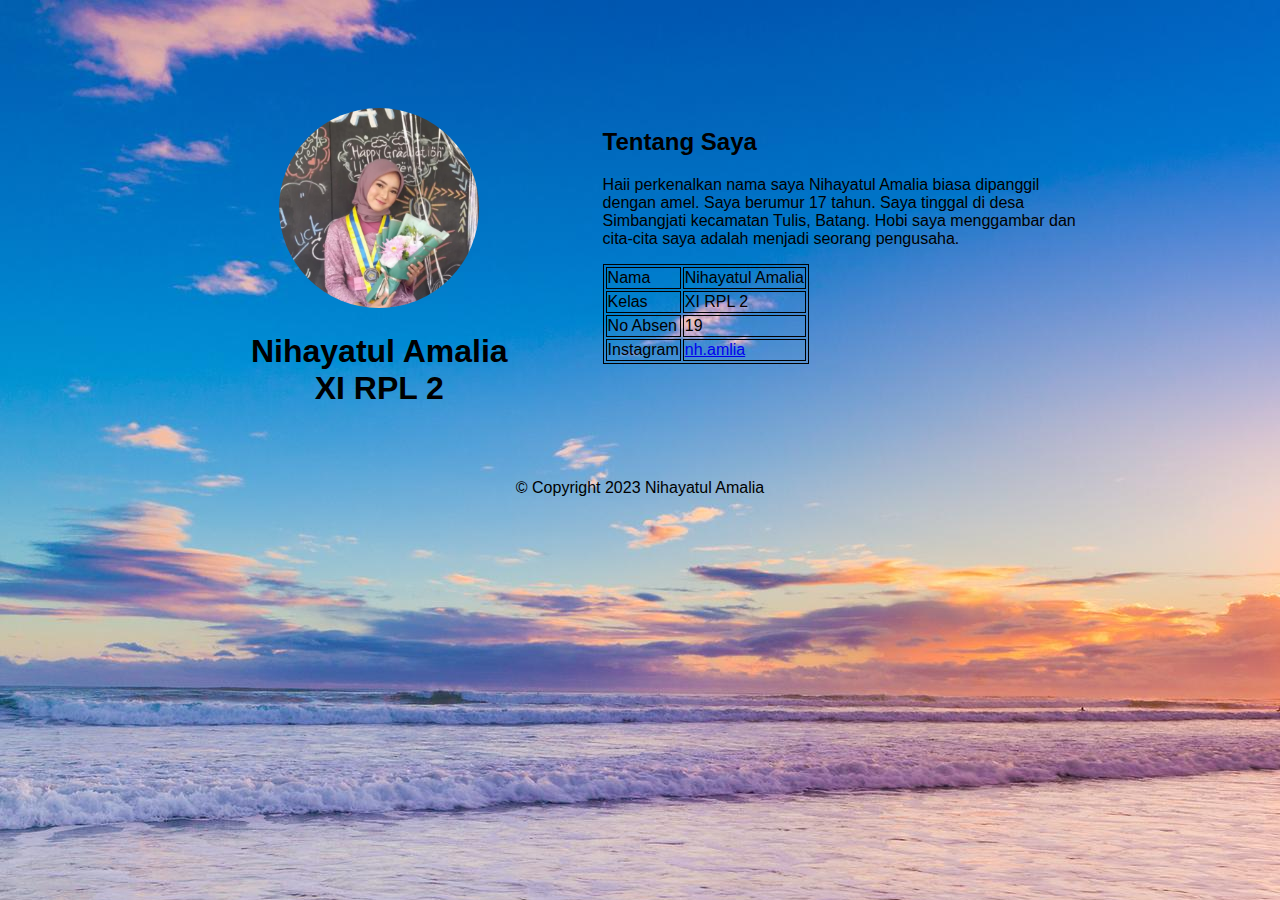
<file: amel/index.html>
<!DOCTYPE html>
<html lang="en">
<head>
    <meta charset="UTF-8">
    <meta name="viewport" content="width=device-width, initial-scale=1.0">
    <title>Nihayatul Amalia</title>
    <link rel="stylesheet" href="style.css">
</head>
<body>
    <div class="container">
        <header>
            <img src="avatar.JPG" class="avatar">
            <h1>Nihayatul Amalia <br> XI RPL 2</h1>
        </header>
        <main>
            <h2>Tentang Saya</h2>
            <p>
                Haii perkenalkan nama saya Nihayatul Amalia biasa dipanggil dengan amel.
                Saya berumur 17 tahun. Saya tinggal di desa Simbangjati kecamatan Tulis, Batang.
                Hobi saya menggambar dan cita-cita saya adalah menjadi seorang pengusaha.
            </p>
            <table>
                <tr>
                    <td>Nama</td>
                    <td>Nihayatul Amalia</td>
                </tr>
                <tr>
                    <td>Kelas</td>
                    <td>XI RPL 2</td>
                </tr>
                <tr>
                    <td>No Absen</td>
                    <td>19</td>
                </tr>
                <tr>
                    <td>Instagram</td>
                    <td><a href="https://instagram.com/nh.amlia?utm_source=qr&igshid=ZDc4ODBmNjlmNQ%3D%3D" target="_blank">nh.amlia</a></td>
                </tr>
            </table>
        </main>
        
    </div>
    <footer>
        &copy; Copyright 2023 Nihayatul Amalia
    </footer>
</body>
</html>
</file>
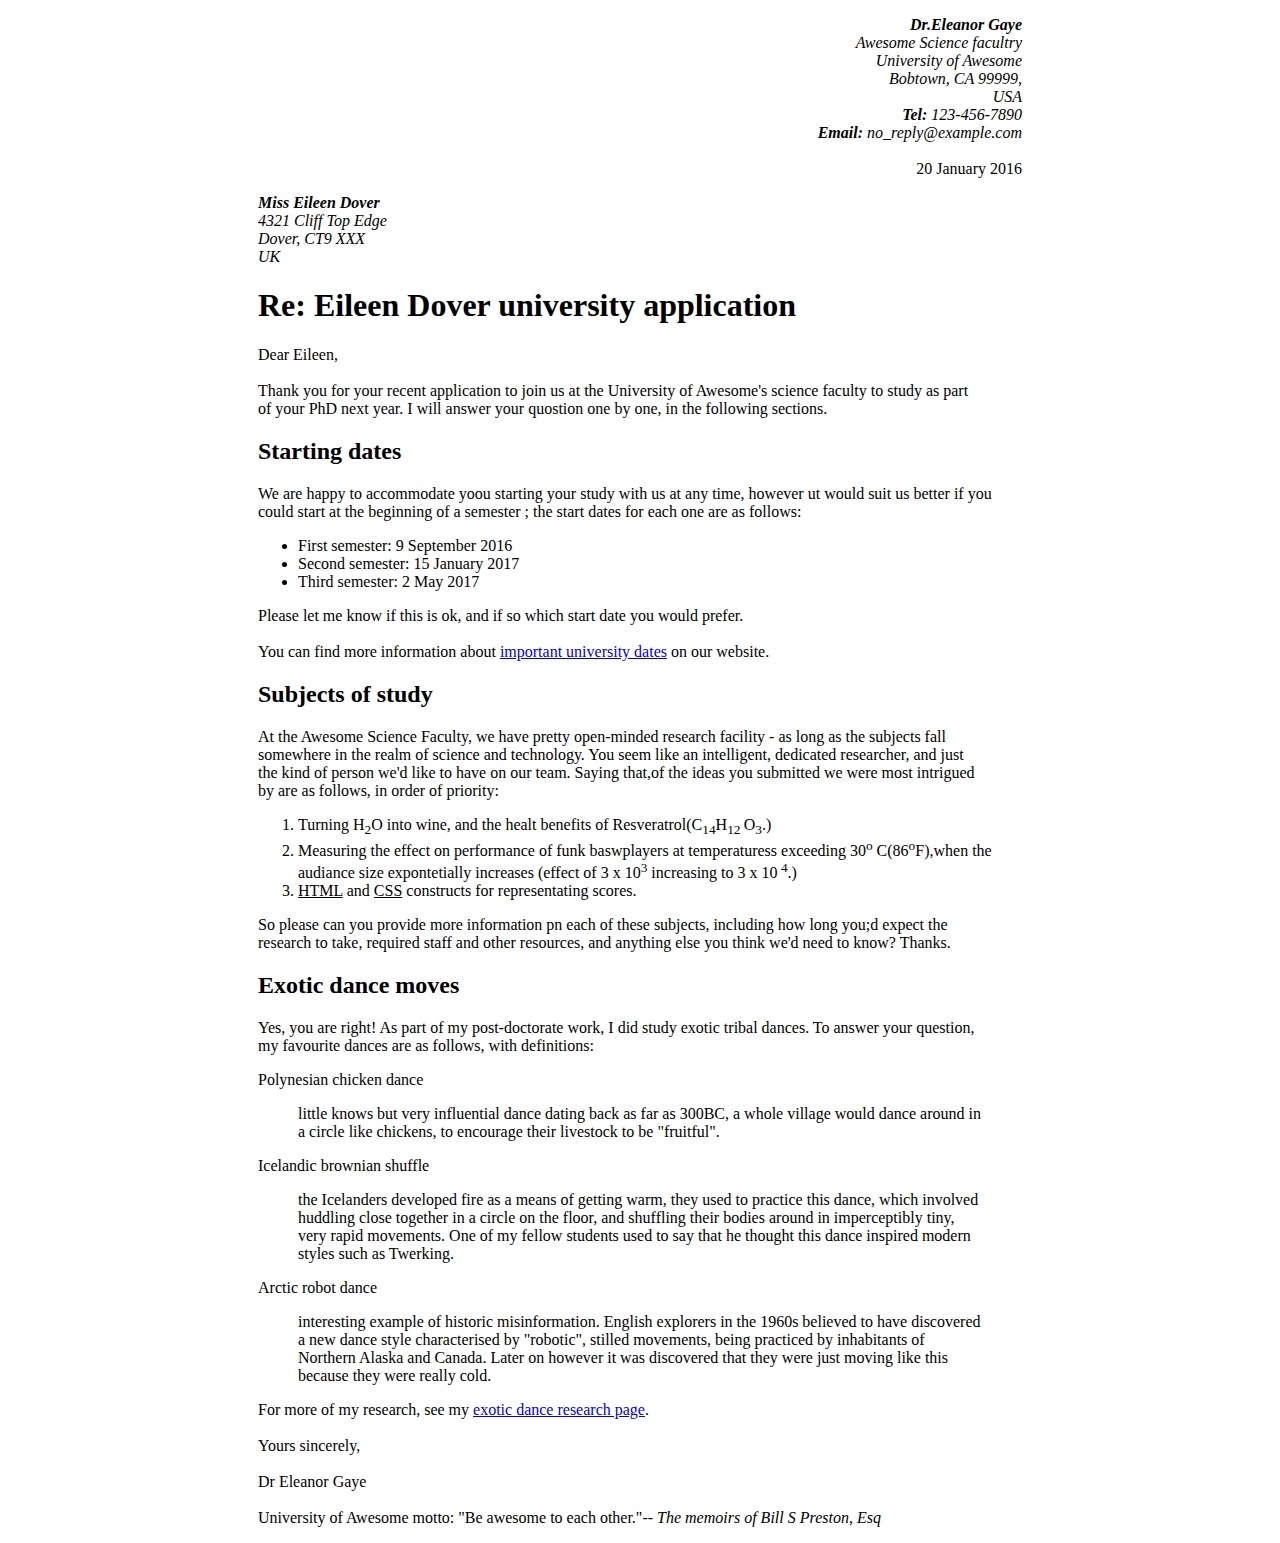
<file: Tugas dokumen/index.html>
<!DOCTYPE html>
<html lang="en">
<head>
    <meta charset="UTF-8">
    <meta http-equiv="X-UA-Compatible" content="IE=edge">
    <meta name="viewport" content="width=device-width, initial-scale=1.0">
    <title>Kelompok</title>
    <style>
        .tugas {
            margin-left: 250px;
            margin-right: 250px;
               }
    </style>
    <!-- 
        Inggil Himawan (16)
        Karunia Raharjo (17)
        Muhammad Farhat Rafsanjani (23)
    -->
</head>
<body>
    <div class="tugas">
    <p align="right">
        <i><b>Dr.Eleanor Gaye</b><br>Awesome Science facultry<br>University of Awesome<br>Bobtown, CA 
        99999,<br>USA<br> <b>Tel:</b> 123-456-7890<br><b>Email:</b> no_reply@example.com</i><br>
        <br>20 January 2016 </p>
    </p>
    <p>
        <i><b>Miss Eileen Dover</b><br>4321 Cliff Top Edge<br>Dover, CT9 XXX<br>UK</i>
    </p>
    <h1>Re: Eileen Dover university application</h1>
    <p>
        Dear Eileen,<br><br>Thank you for your recent application to join us at the University of Awesome's
        science faculty to study as part<br>of your PhD next year. I will answer your quostion one by one,
        in the following sections.
    </p>
    <h2>Starting dates</h2>
    <p>
        We are happy to accommodate yoou starting your study with us at any time, however ut would suit us 
        better if you<br>
        could start at the beginning of a semester ; the start dates for each one are as follows:
    </p>
    <ul>
        <li>First semester: 9 September 2016</li>
        <li> Second semester: 15 January 2017</li>
        <li>Third semester: 2 May 2017</li>
    </ul>
    <p>
        Please let me know if this is ok, and if so which start date you would prefer.<br><br>
        You can find more information about <a href="https://www.w3schools.com/html/html_table_borders.asp">
        important university dates</a> on our website.
    </p>
    <h2>Subjects of study</h2>
    <p>
        At the Awesome Science Faculty, we have pretty open-minded research facility - as long as the subjects 
        fall<br>
        somewhere in the realm of science and technology. You seem like an intelligent, dedicated researcher, 
        and just<br>
        the kind of person we'd like to have on our team. Saying that,of the ideas you submitted we were most 
        intrigued<br>
        by are as follows, in order of priority:
    </p>
    <ol>
        <li> Turning H<sub>2</sub>O into wine, and the healt benefits of Resveratrol(C<sub>14</sub>H<sub>12
            </sub>O<sub>3</sub>.)</li>
        <li>Measuring the effect on performance of funk baswplayers at temperaturess exceeding 30<sup>o</sup>
            C(86<sup>o</sup>F),when the<br>
            audiance size expontetially increases (effect of 3 x 10<sup>3</sup> increasing to 3 x 10<sup>
            4</sup>.)</li>
        <li><u>HTML</u> and <u>CSS</u> constructs for representating scores.</li>
    </ol>
    <p>
        So please can you provide more information pn each of these subjects, including how long you;d expect 
        the <br>
        research to take, required staff and other resources, and anything else you think we'd need to know? 
        Thanks.
    </p>
    <h2>Exotic dance moves</h2>
    <p>Yes, you are right! As part of my post-doctorate work, I did study exotic tribal dances. To answer 
        your question,<br>
        my favourite dances are as follows, with definitions:
    </p>
    <p>
        Polynesian chicken dance
        <blockquote> 
                    little knows but very influential dance dating back as far as 300BC, a whole village 
                    would dance around in a circle like chickens, to encourage their livestock to be 
                    "fruitful".
        </blockquote>
        Icelandic brownian shuffle
        <blockquote> 
                    the Icelanders developed fire as a means of getting warm, they used to practice this 
                    dance, which involved huddling close together in a circle on the floor, and shuffling 
                    their bodies around in imperceptibly tiny, very rapid movements. One of my fellow students 
                    used to say that he thought this dance inspired modern styles such as Twerking.
        </blockquote>
        Arctic robot dance
        <blockquote> 
                    interesting example of historic misinformation. English explorers in the 1960s believed to 
                    have discovered a new dance style characterised by "robotic", stilled movements, being 
                    practiced by inhabitants of Northern Alaska and Canada. Later on however it was discovered 
                    that they were just moving like this because they were really cold.
        </blockquote>
    </p>
        <p>
            For more of my research, see my <a href="https://www.w3schools.com/html/html_table_borders.asp">
            exotic dance research page</a>.<br><br>Yours sincerely,<br><br>
            Dr Eleanor Gaye<br><br>
            University of Awesome motto: "Be awesome to each other."--
            <i>The memoirs of Bill S Preston, Esq</i>
        </p> 
    </div>        
</body>
</html>
</file>
<file: amel/style.css>
body{
    background-image: url(bg.jpg);
    font-family: 'Trebuchet MS', 'Lucida Sans Unicode', 'Lucida Grande', 'Lucida Sans', Arial, sans-serif;
}

.container{
    padding-top: 100px;
    display: flex;
    width: 75%;
    margin: auto;
}
.avatar{
    border-radius: 50%;
    width: 200px;
}

header{
    text-align: center;
    width: 45%;
    margin-right: 10px;
}
main{
    width: 50%;
}

table, td{
    border: 1px solid black;
}

footer{
    margin-top: 50px;
    text-align: center;
}

@media (max-width: 650px){
    .container{
        display: block;
    }
    header, main{
        width: 100%;
    }
}
</file>
